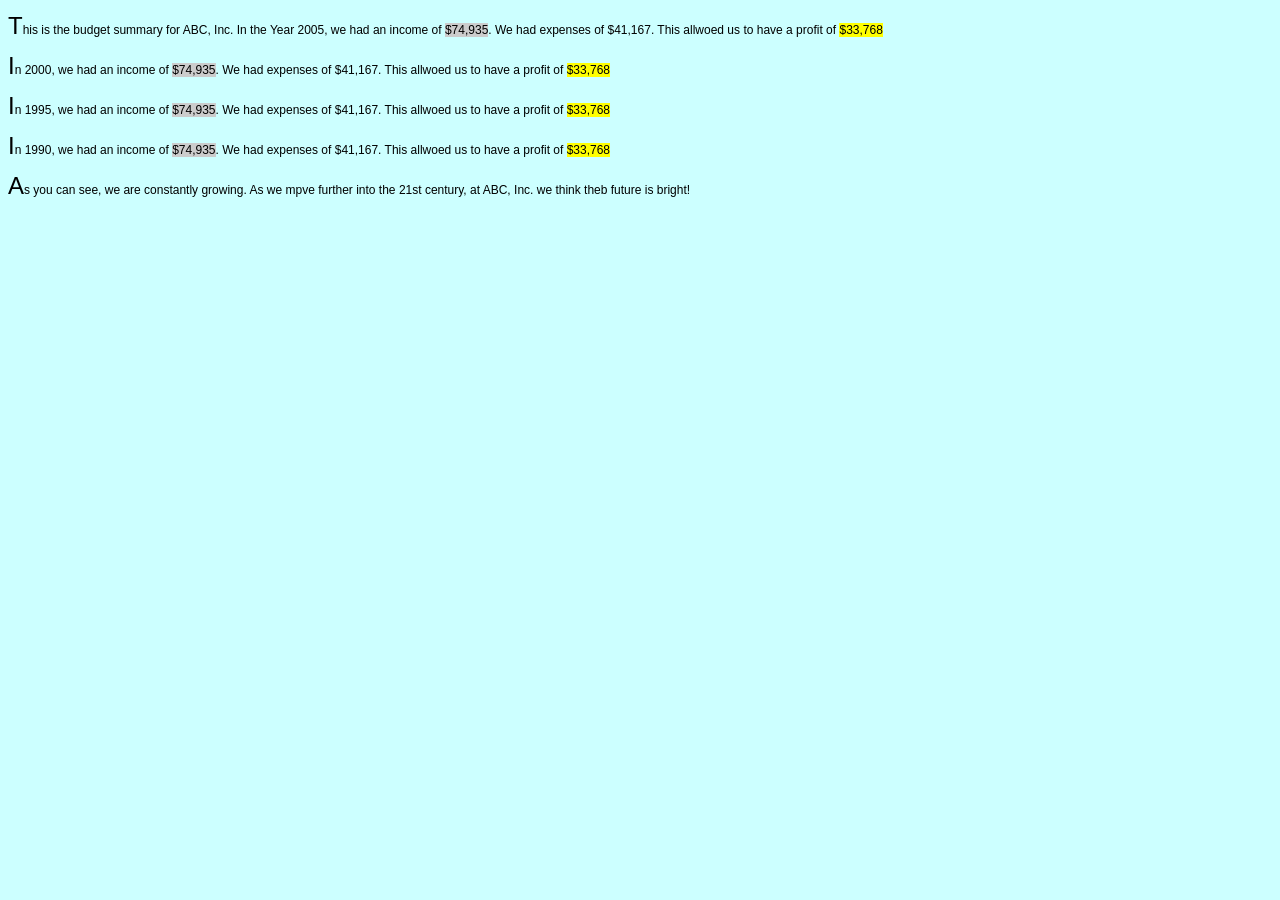
<file: index.html>
<!DOCTYPE html>
<html lang="en">
<head>
    <meta charset="UTF-8">
    <meta http-equiv="X-UA-Compatible" content="IE=edge">
    <meta name="viewport" content="width=device-width, initial-scale=1.0">
    <title>Document</title>
    <link rel="stylesheet" href="style.css" type="text/css">
</head>
<body>
    <div id="budgersummary">
        <p>This is the budget summary for ABC, Inc. In the Year 2005, we had an income of 
            <span class="income">$74,935</span>. We had expenses of
            <span class="expenses">$41,167</span>. This allwoed us to have a profit of
            <span class="profit">$33,768</span>
        </p>
        <p>In 2000, we had an income of 
            <span class="income">$74,935</span>. We had expenses of
            <span class="expenses">$41,167</span>. This allwoed us to have a profit of
            <span class="profit">$33,768</span>
        </p>
        <p>In 1995, we had an income of 
            <span class="income">$74,935</span>. We had expenses of
            <span class="expenses">$41,167</span>. This allwoed us to have a profit of
            <span class="profit">$33,768</span>
        </p>
        <p> In 1990, we had an income of 
            <span class="income">$74,935</span>. We had expenses of
            <span class="expenses">$41,167</span>. This allwoed us to have a profit of
            <span class="profit">$33,768</span>
        </p>
        <p> As you can see, we are constantly growing. As we mpve further into the 21st
            century, at ABC, Inc. we think theb future is bright!
        </p>
    </div>
   
</html>
</file>
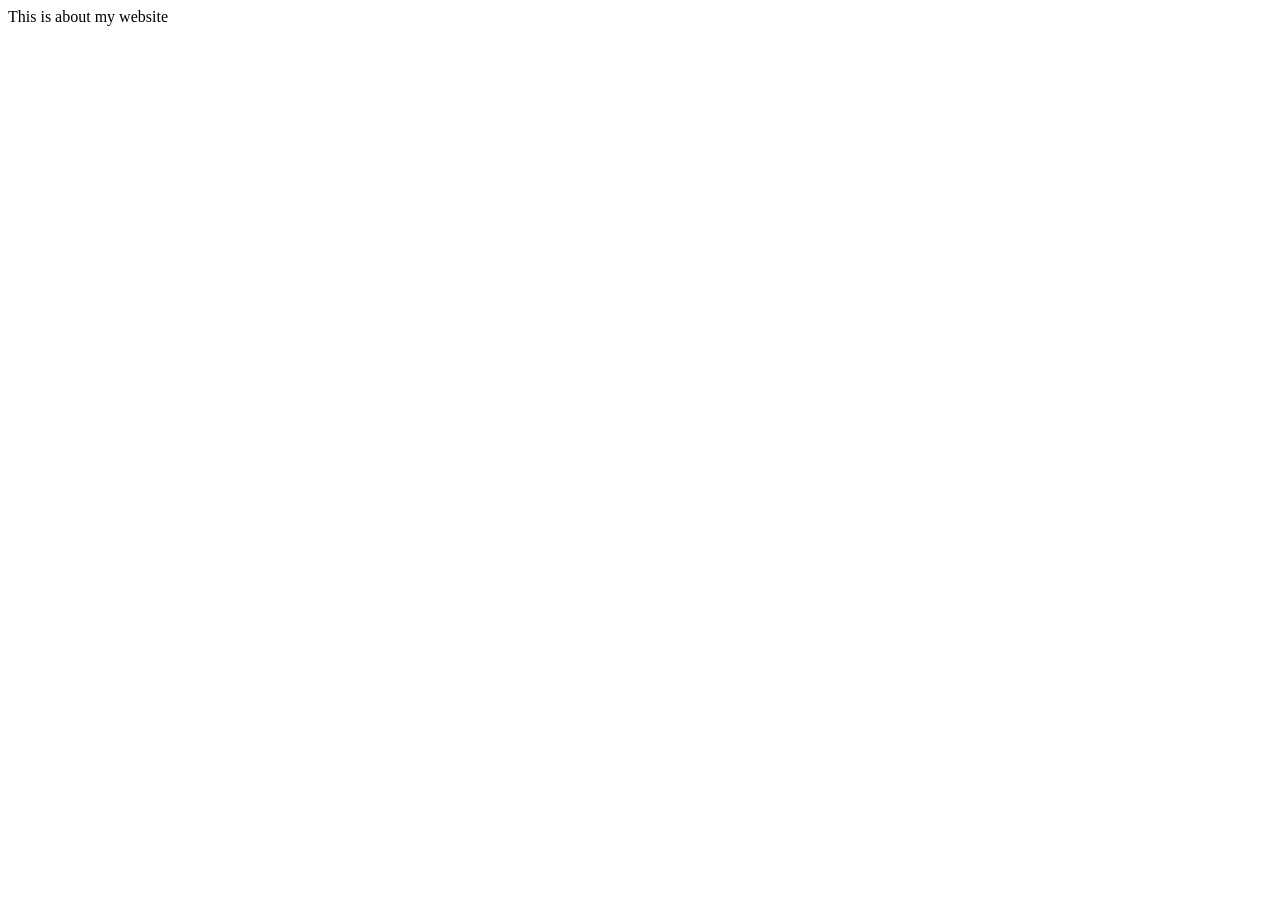
<file: about.html>
<!DOCTYPE html>
<html lang="en">
<head>
    <meta charset="UTF-8">
    <meta http-equiv="X-UA-Compatible" content="IE=edge">
    <meta name="viewport" content="width=device-width, initial-scale=1.0">
    <title>Document</title>
</head>
<body>
    This is about my website 
</body>
</html>
</file>
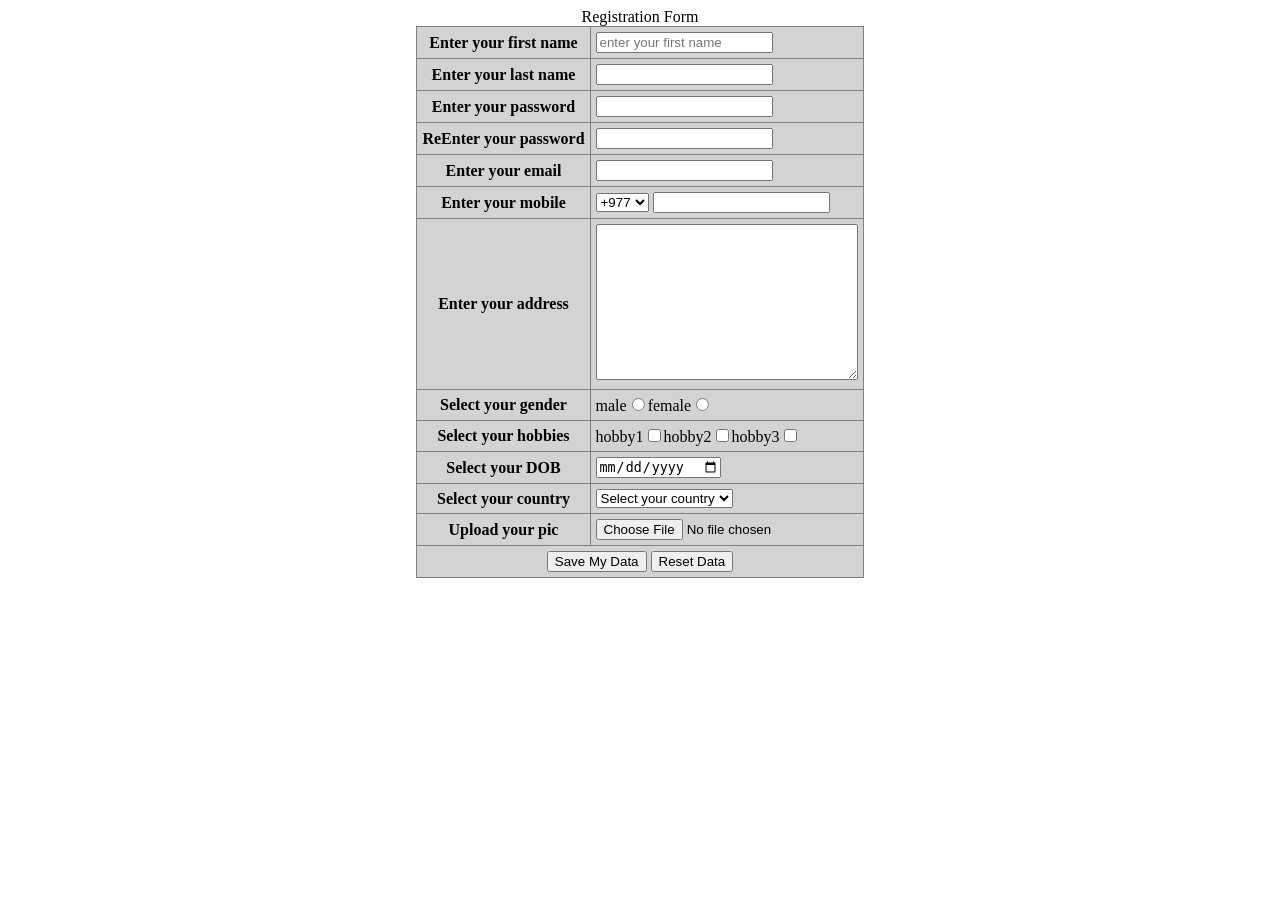
<file: cw.html>
<!DOCTYPE html>
<html lang="en">
<head>
    <meta charset="UTF-8">
    <meta http-equiv="X-UA-Compatible" content="IE=edge">
    <meta name="viewport" content="width=device-width, initial-scale=1.0">
    <title>Document</title>
</head>
<body>
    <form action="form1">
        <table border="1" bgcolor="lightgray" style="border-collapse: collapse;" cellpadding="5" align="center">
            <caption>Registration Form</caption>
        <tr><th>Enter your first name</th><td><input type="text" placeholder="enter your first name"></td></tr>
        <tr><th>Enter your last name</th><td><input type="text"></td></tr>
        <tr><th>Enter your password</th><td><input type="password"></td></tr>
        <tr><th>ReEnter your password</th><td><input type="password"></td></tr>
        <tr><th>Enter your email</th><td><input type="email"></td></tr>
        <tr><th>Enter your mobile</th><td><select name="Phone" id="say">
            <option value="1">+977</option>
        </select>      <input type="text"></td></tr>
        <tr><th>Enter your address</th><td><textarea name="Address" id="get" cols="30" rows="10"></textarea></td></tr>
        <tr><th>Select your gender</th><td>male<input type="radio" name="gender">female<input type="radio" name="gender"></td></tr>
        <tr><th>Select your hobbies</th><td>hobby1<input type="checkbox" name="h1">hobby2<input type="checkbox" name="h2">hobby3<input type="checkbox" name="h3"></td></tr>
        <tr><th>Select your DOB</th><td><input type="date"></td></tr>
        <tr><th>Select your country</th><td><select name="Country" id="get">
            <option value="1">Select your country</option>
        </select></td></tr>
        <tr><th>Upload your pic</th><td><input type="file"></td></tr>
        <tr align="center"><td colspan="2"><input type="submit" value="Save My Data">  <input type="reset" value="Reset Data"></td></tr>
        </table>
    </form>
</body>
</html>
</file>
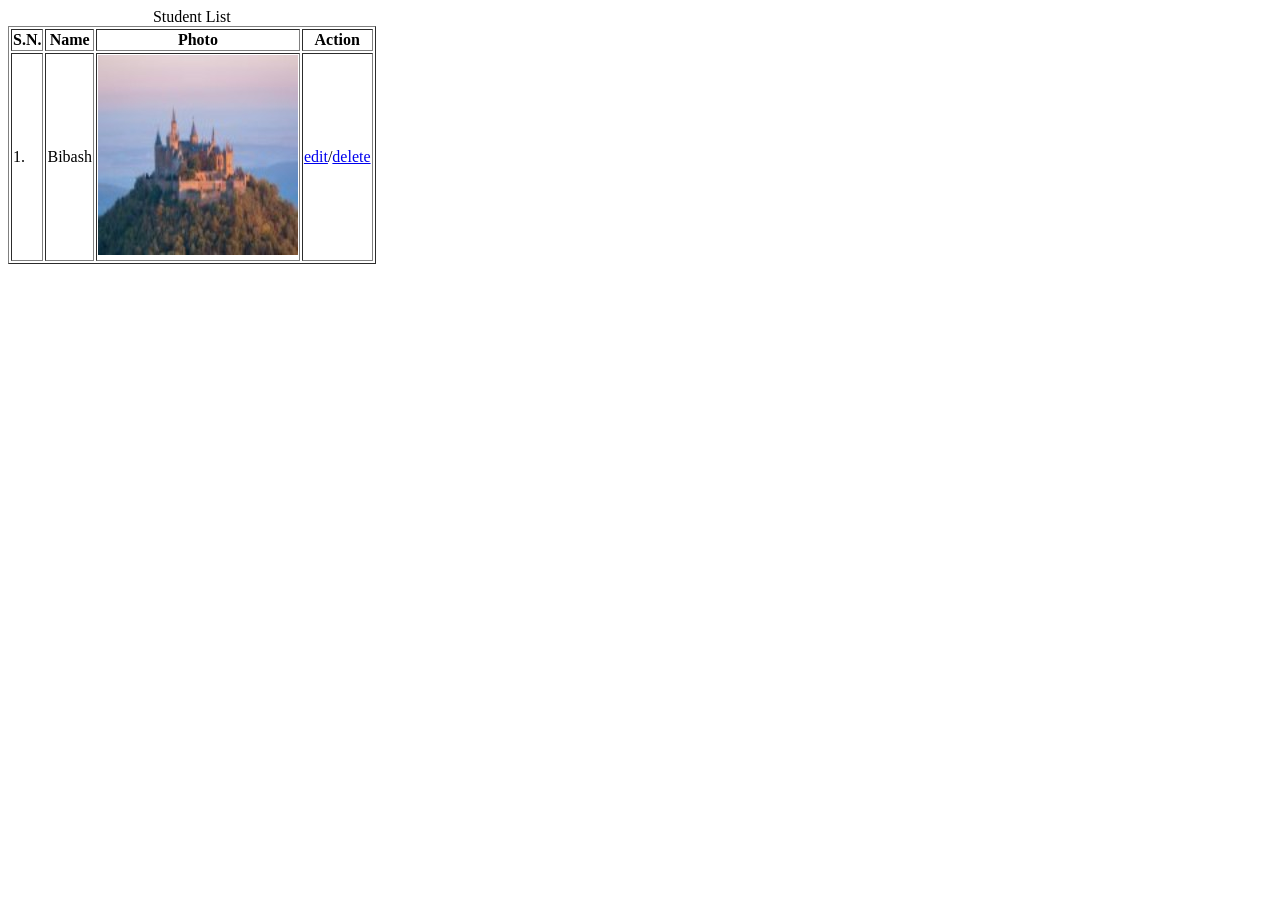
<file: cw2.html>
<!DOCTYPE html>
<html lang="en">
<head>
    <meta charset="UTF-8">
    <meta http-equiv="X-UA-Compatible" content="IE=edge">
    <meta name="viewport" content="width=device-width, initial-scale=1.0">
    <title>Document</title>
</head>
<body>
    <form action="form1">
        <table border=1>
        <caption>Student List</caption>
        <tr><th>S.N.</th><th>Name</th><th>Photo</th><th>Action</th></tr>
        <tr><td>1.</td><td>Bibash</td><td><img src="bibash.jpg"></td><td><a href="edit.html">edit</a>/<a href="delete.html">delete</a></td></tr>
        </table>
    </form>
</body>
</html>
</file>
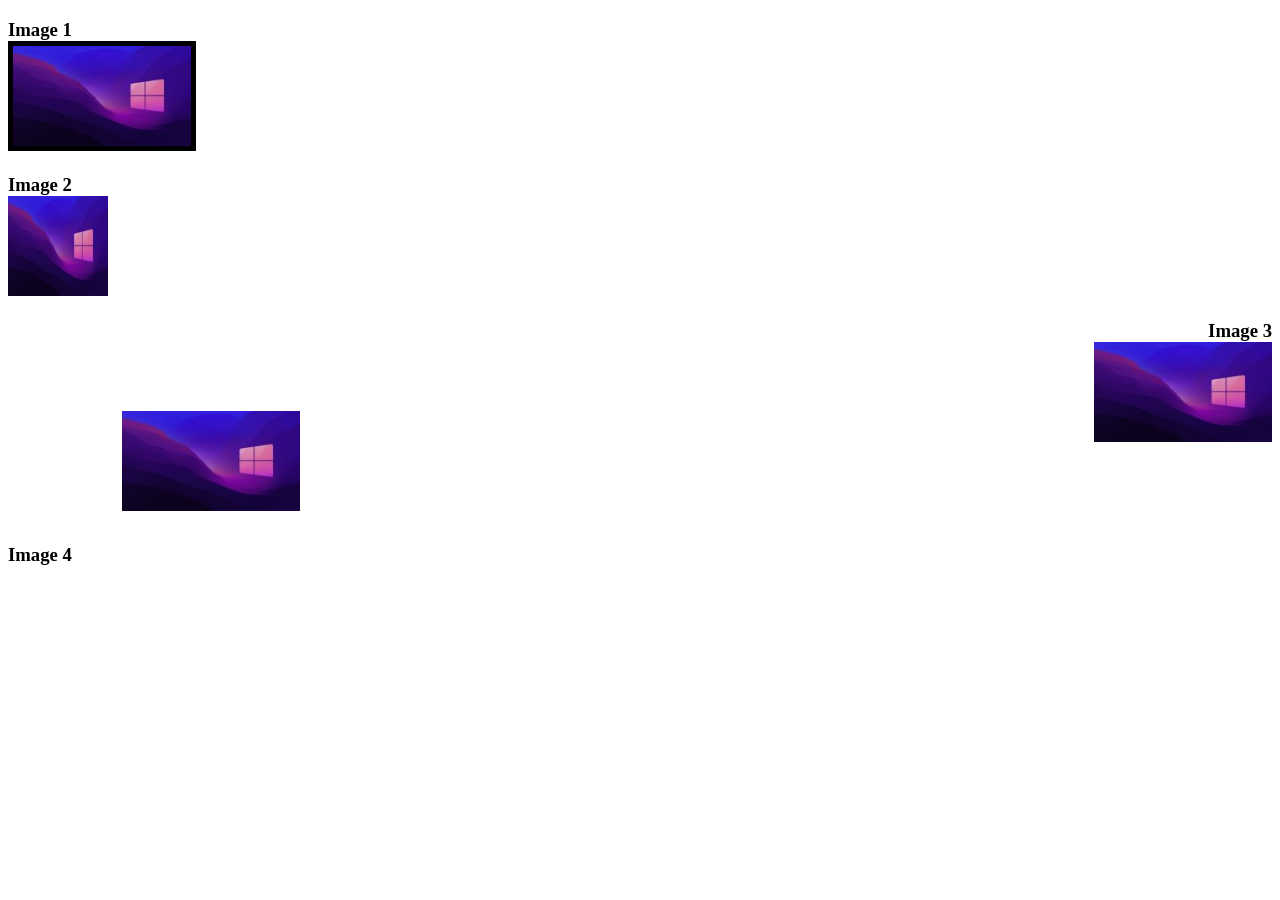
<file: lab2ex1.html>
<!DOCTYPE html>
<html lang="en">
<head>
    <meta charset="UTF-8">
    <meta http-equiv="X-UA-Compatible" content="IE=edge">
    <meta name="viewport" content="width=device-width, initial-scale=1.0">
    <title>Document</title>
</head>
<body>
    <h3>Image 1 <br> <img src="photo1.jpg" border="5px"></h3>
    <h3>Image 2 <br> <a href="photo2.jpg"><img src="photo2.jpg" width="100px" height="100px"></a></h3>
    <h3 align="right">Image 3 <br><img src="photo3.jpg" align="right"></h3>
    <h3>Image 4<img src="photo4.jpg" vspace="50px" hspace="50px"></h3>
    
</body>
</html>
</file>
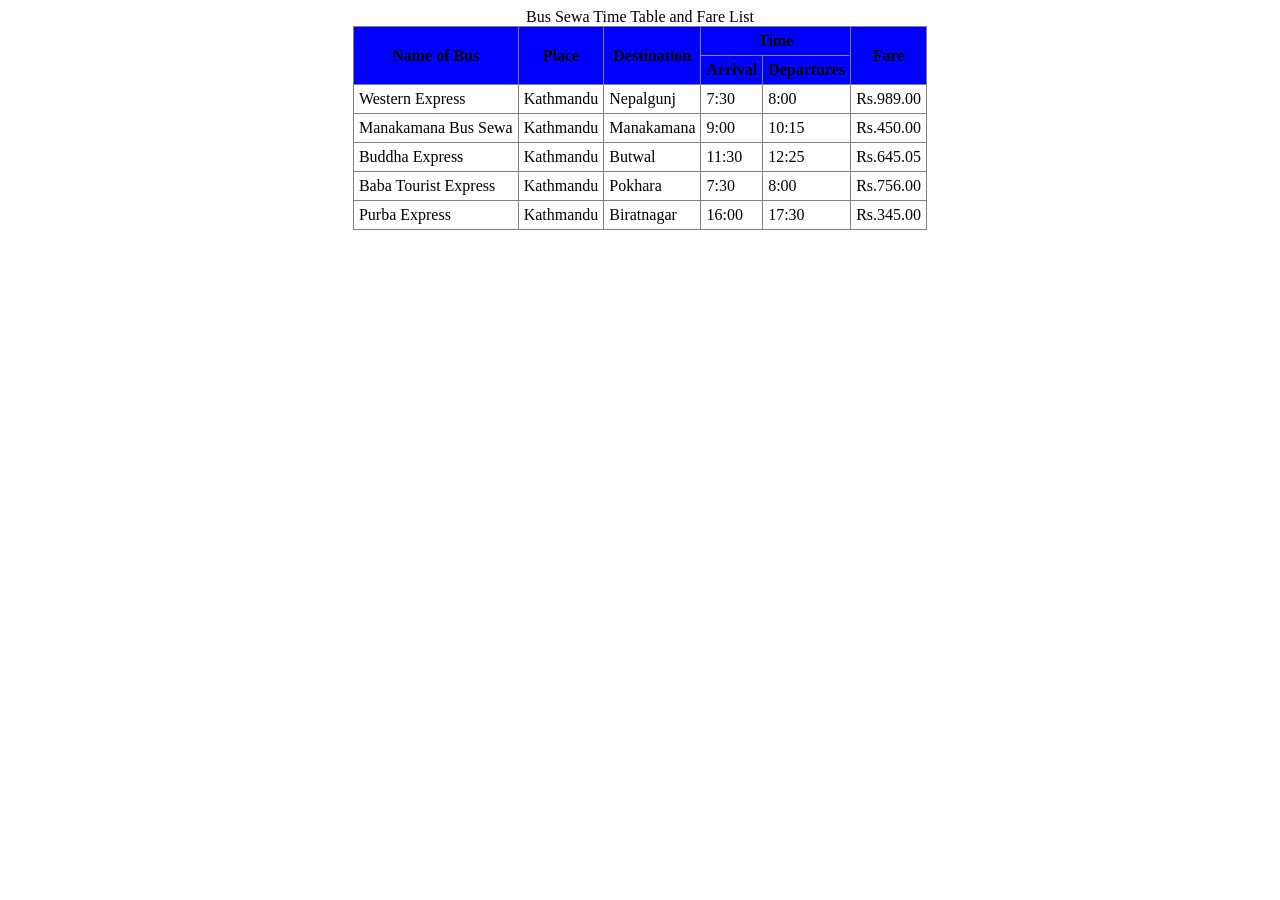
<file: lab2ex3.html>
<!DOCTYPE html>
<html lang="en">
<head>
    <meta charset="UTF-8">
    <meta http-equiv="X-UA-Compatible" content="IE=edge">
    <meta name="viewport" content="width=device-width, initial-scale=1.0">
    <title>Document</title>
</head>
<body>
    <table border="1" cellpadding ="5" cellspacing="2" align="center" style="border-collapse: collapse;">
        <caption> Bus Sewa Time Table and Fare List </caption>
        <tr bgcolor="blue">
            <th rowspan="2">Name of Bus</th>
            <th rowspan="2">Place</th>
            <th rowspan="2">Destination</th>
            <th colspan="2">Time</th>
            <th rowspan="2">Fare</th>

        </tr>
        <tr bgcolor="blue">
           <th>Arrival</th>
           <th>Departures</th>
        </tr>
        <tr>
            <td>Western Express</td>
            <td>Kathmandu</td>
            <td>Nepalgunj</td>
            <td>7:30</td>
            <td>8:00</td>
            <td>Rs.989.00</td>
        </tr>
        <tr>
            <td>Manakamana Bus Sewa</td>
            <td>Kathmandu</td>
            <td>Manakamana</td>
            <td>9:00</td>
            <td>10:15</td>
            <td>Rs.450.00</td>
        </tr>
        <tr>
            <td>Buddha Express</td>
            <td>Kathmandu</td>
            <td>Butwal</td>
            <td>11:30</td>
            <td>12:25</td>
            <td>Rs.645.05</td>
        </tr>
        <tr>
            <td>Baba Tourist Express</td>
            <td>Kathmandu</td>
            <td>Pokhara</td>
            <td>7:30</td>
            <td>8:00</td>
            <td>Rs.756.00</td>
        </tr>
        <tr>
            <td>Purba Express</td>
            <td>Kathmandu</td>
            <td>Biratnagar</td>
            <td>16:00</td>
            <td>17:30</td>
            <td>Rs.345.00</td>
        </tr>
    </table>
</body>
</html>
</file>
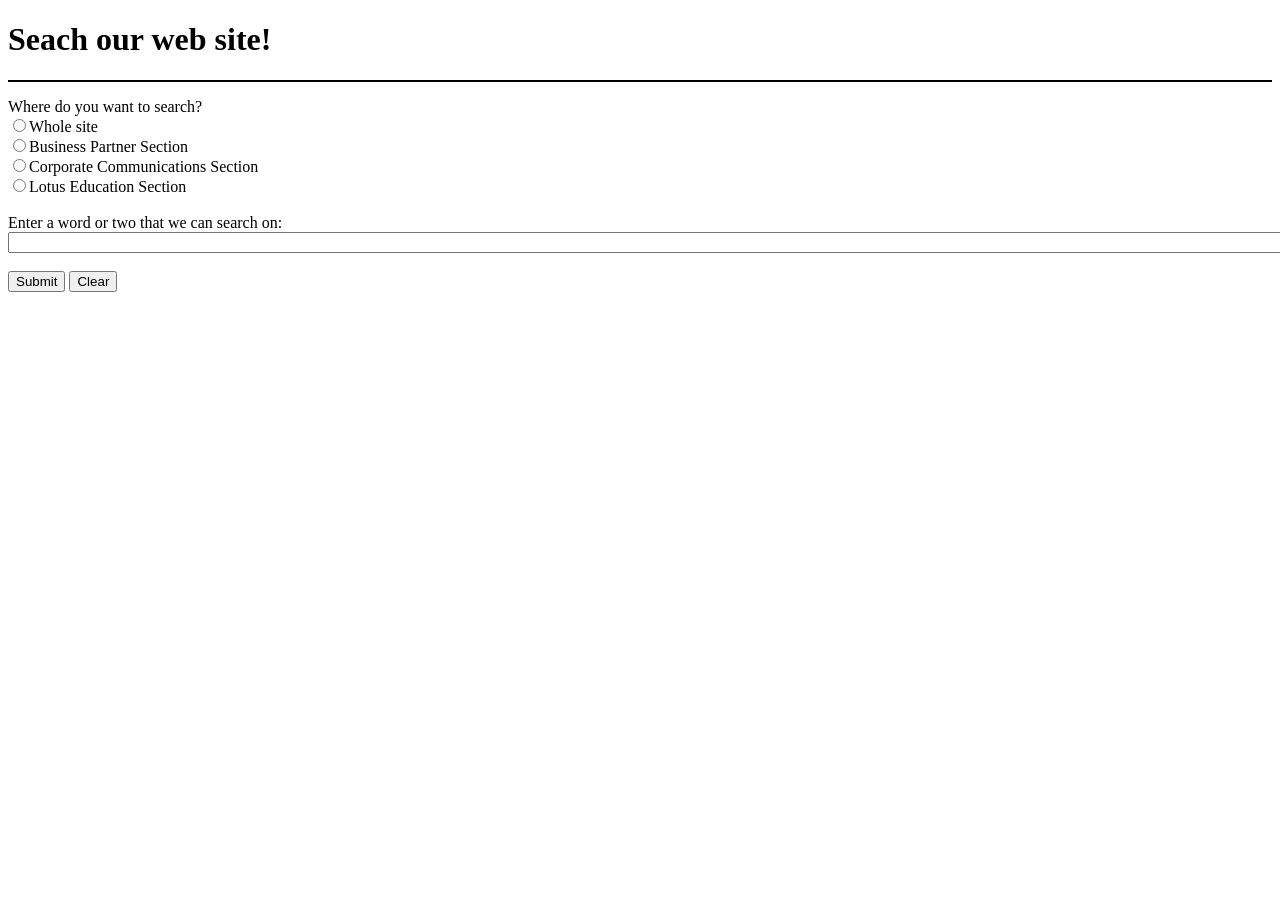
<file: lab3ex1.html>
<!DOCTYPE html>
<html lang="en">
<head>
    <meta charset="UTF-8">
    <meta http-equiv="X-UA-Compatible" content="IE=edge">
    <meta name="viewport" content="width=device-width, initial-scale=1.0">
    <title>Document</title>
</head>
<body>
    <h1>Seach our web site!</h1>
    <hr color="black"></hr>
    <form action="form1">
        
            <p>Where do you want to search?
            <br>
                <input type="radio" name="h1">Whole site <br>
                <input type="radio" name="h1">Business Partner Section <br>
                <input type="radio" name="h1">Corporate Communications Section <br>
                <input type="radio" name="h1">Lotus Education Section <br>
                <br> Enter a word or two that we can search on: <br>
                <input type="text" size="250"> <br> <br>
                <input type="submit"> <input type="submit" value="Clear">

            </p>

            

        </pre>
    </form>
    
</body>
</html>
</file>
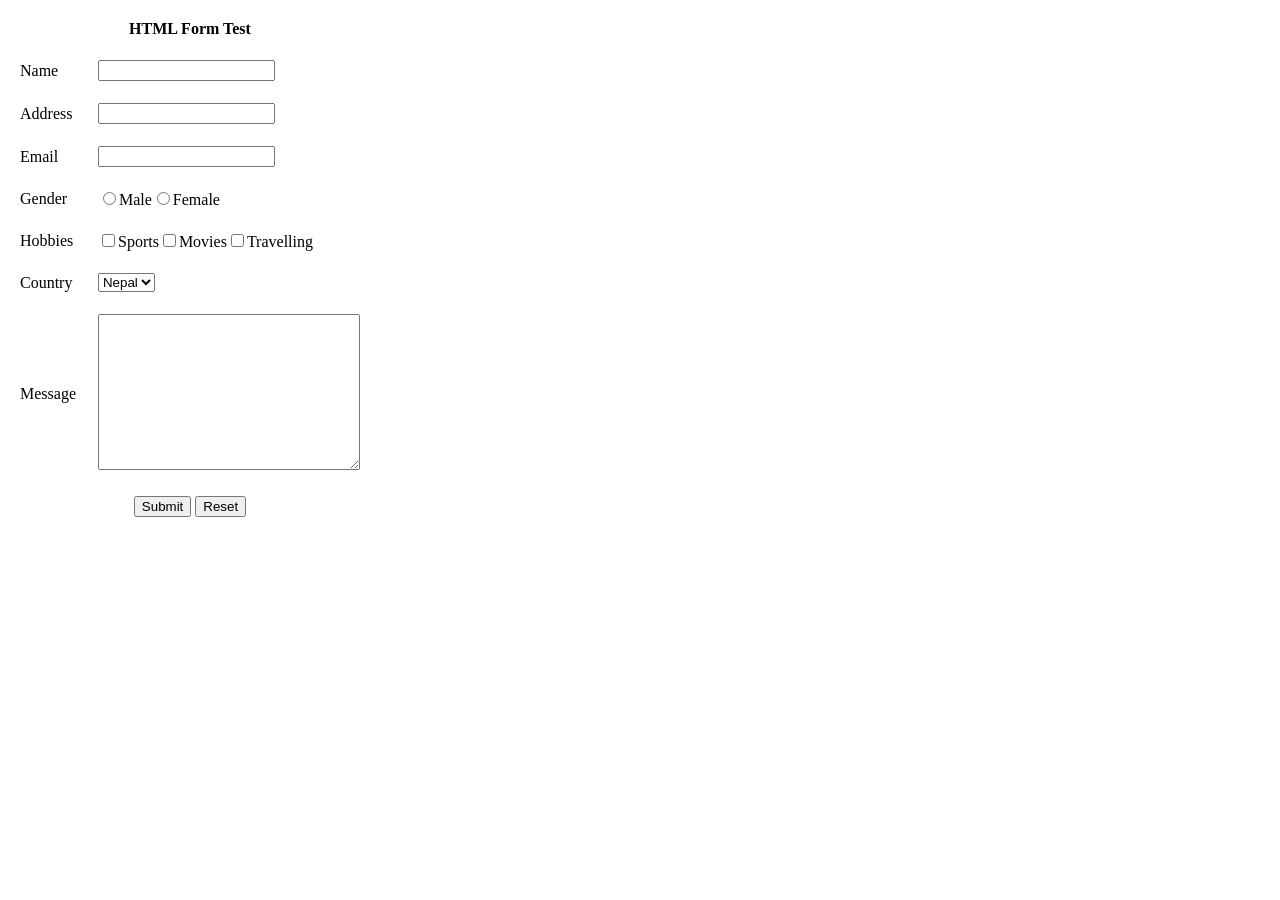
<file: lab3ex2.html>
<!DOCTYPE html>
<html lang="en">
<head>
    <meta charset="UTF-8">
    <meta http-equiv="X-UA-Compatible" content="IE=edge">
    <meta name="viewport" content="width=device-width, initial-scale=1.0">
    <title>Document</title>
</head>
<body>
    <form action="form1">
        <table cellpadding="10">
            <tr><th colspan="2">HTML Form Test</th></tr>
            <tr><td>Name</td><td><input type="text"></td></tr>
            <tr><td>Address</td><td><input type="text"></td></tr>
            <tr><td>Email</td><td><input type="email"></td></tr>
            <tr><td>Gender</td><td><input type="radio" name="gender">Male<input type="radio" name="gender">Female</td></tr>
            <tr><td>Hobbies</td><td><input type="checkbox" name="h1">Sports<input type="checkbox" name="h2">Movies<input type="checkbox" name="h3">Travelling</td></tr>
            <tr><td>Country</td><td><select name="form" id="say">
                <option value="1">Nepal</option>
            </select></td></tr>
            <tr><td>Message</td><td><textarea name="msg" id="get" cols="30" rows="10"></textarea></td></tr>
            <tr align="center"><td colspan="2"><input type="submit">  <input type="reset"></td></tr>
        </table>
    </form>
</body>
</html>
</file>
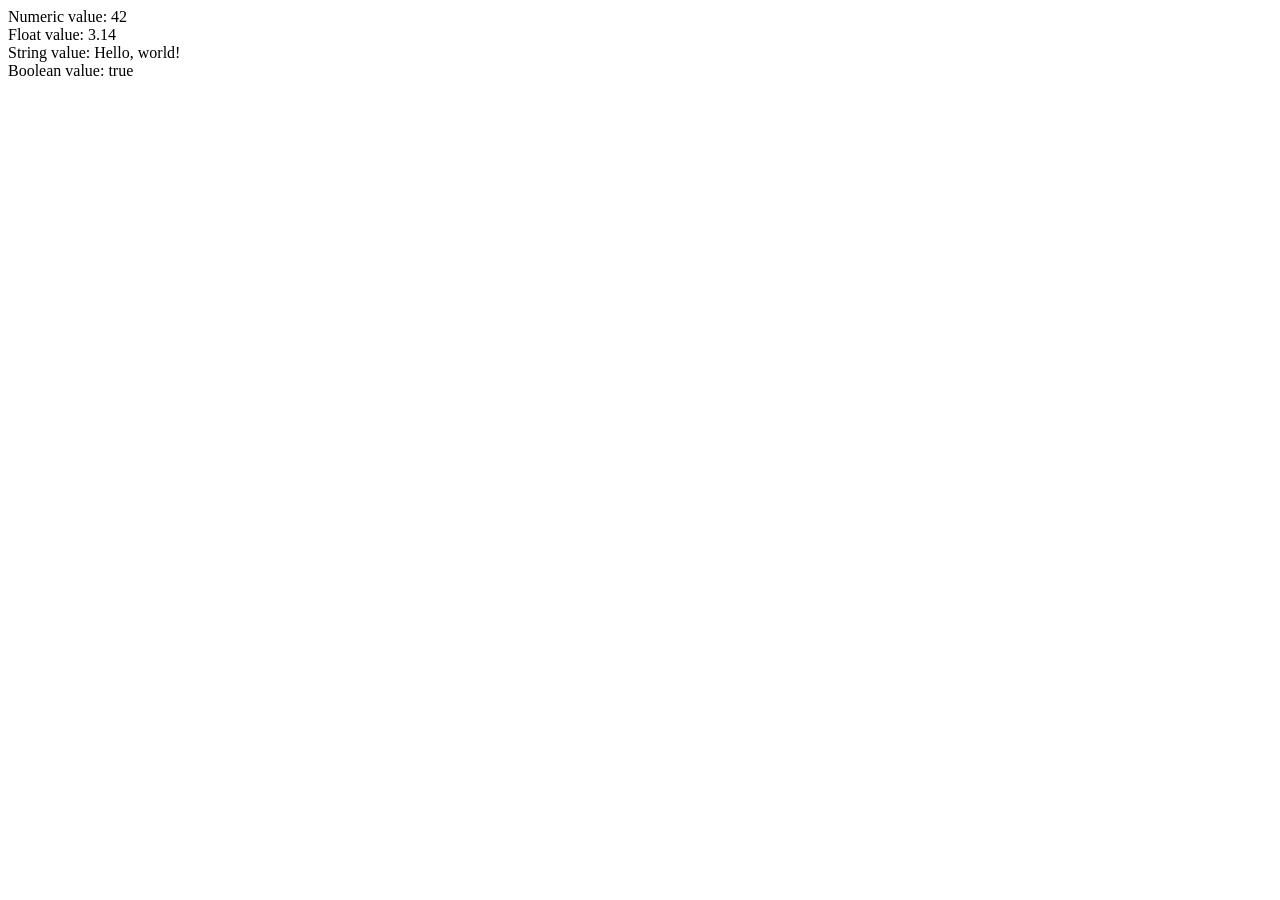
<file: qn1.html>
<!DOCTYPE html>
<html lang="en">
<head>
    <meta charset="UTF-8">
    <meta http-equiv="X-UA-Compatible" content="IE=edge">
    <meta name="viewport" content="width=device-width, initial-scale=1.0">
    <title>Document</title>
</head>
<body>
    <script>
        var myNum = 42;
var myFloat = 3.14; // float value
var myString = "Hello, world!"; // string value
var myBool = true; // boolean value

document.write("Numeric value: " + myNum + "<br>");
document.write("Float value: " + myFloat + "<br>");
document.write("String value: " + myString + "<br>");
document.write("Boolean value: " + myBool + "<br>");
    </script>
</body>
</html>
</file>
<file: style.css>
body{
    font-family: Verdana, Arial, Helvetica, sans-serif;
    font-size: 12px;
    background-color: #ccffff;
}
h1{
    font-size: 14px;
    font-variant: small-caps;
    color:#ff0000;
    background-color: #00ff00;
}
p::first-letter{font-size: 200%;}
.income{background-color: #cccccc;}
.profit{background-color: #ff0000;}
.profit{background-color: #ffff00;}
#budgetsummary{background-color: #ffffff;
border: dotted;}
</file>
